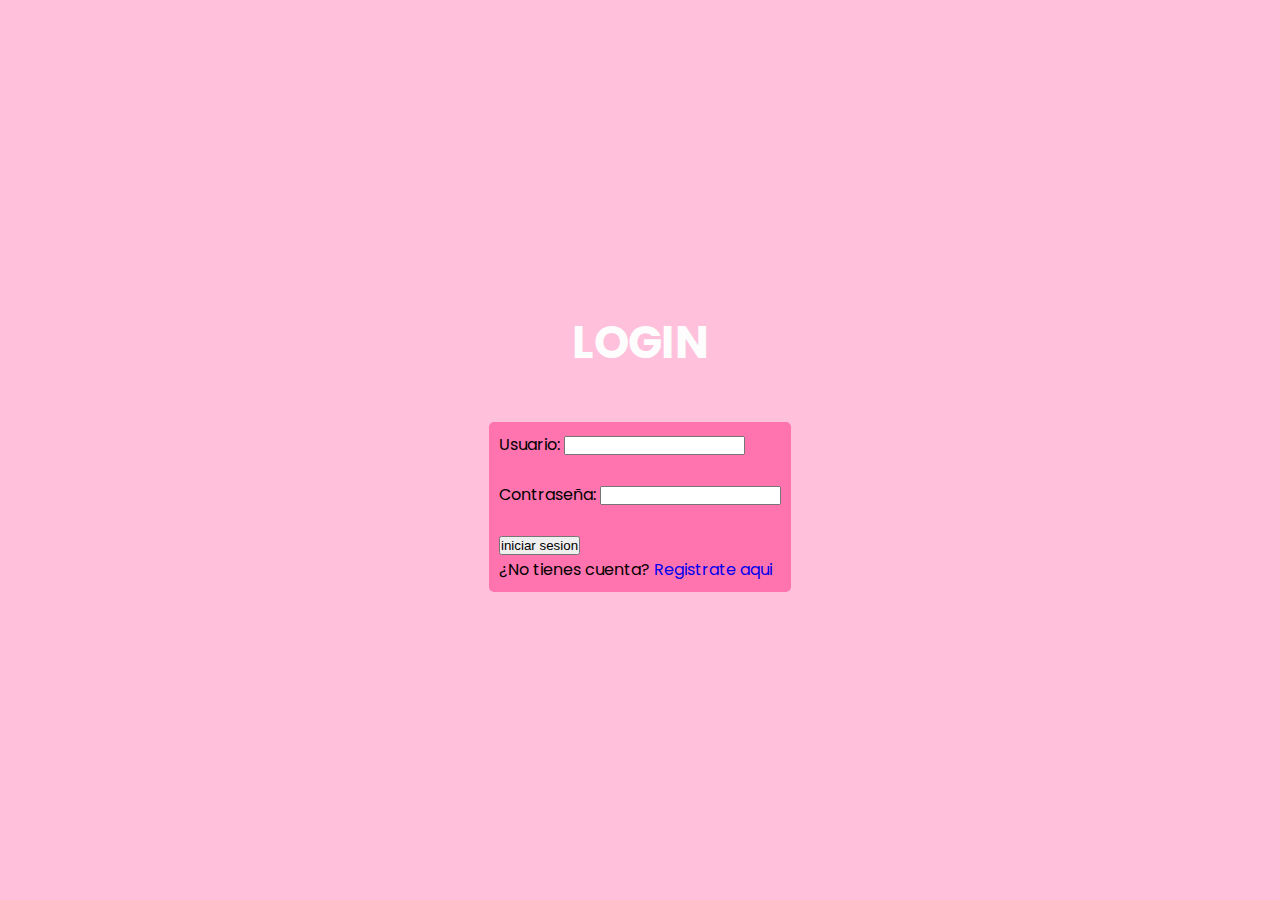
<file: login.html>
<!DOCTYPE html>
<html lang="es-VE">
<head>
    <meta charset="UTF-8">
    <meta http-equiv="X-UA-Compatible" content="IE=edge">
    <meta name="viewport" content="width=device-width, initial-scale=1.0">
    <title>Nevaditos Express</title>
    <link rel="stylesheet" href="style.css">
</head>
</html>
<body>
    <div class="container" id="login_body">
    <h1 class="title">Login</h1>
    <form action=""method="post" class="formulario">
        <label for="usuario">Usuario:</label>
        <input type="text" id="usuario"
        name="usuario" required><br><br>
        <label for="contraseña">Contraseña:</label>
        <input type="pasword" id="contraseña"
        name="contraseña" required><br><br>
        <input type="submit" value="iniciar sesion">
        <p>¿No tienes cuenta? <a href="registro.html">Registrate aqui</a></p>
    </form>
    
    </section> 
</body>
</file>
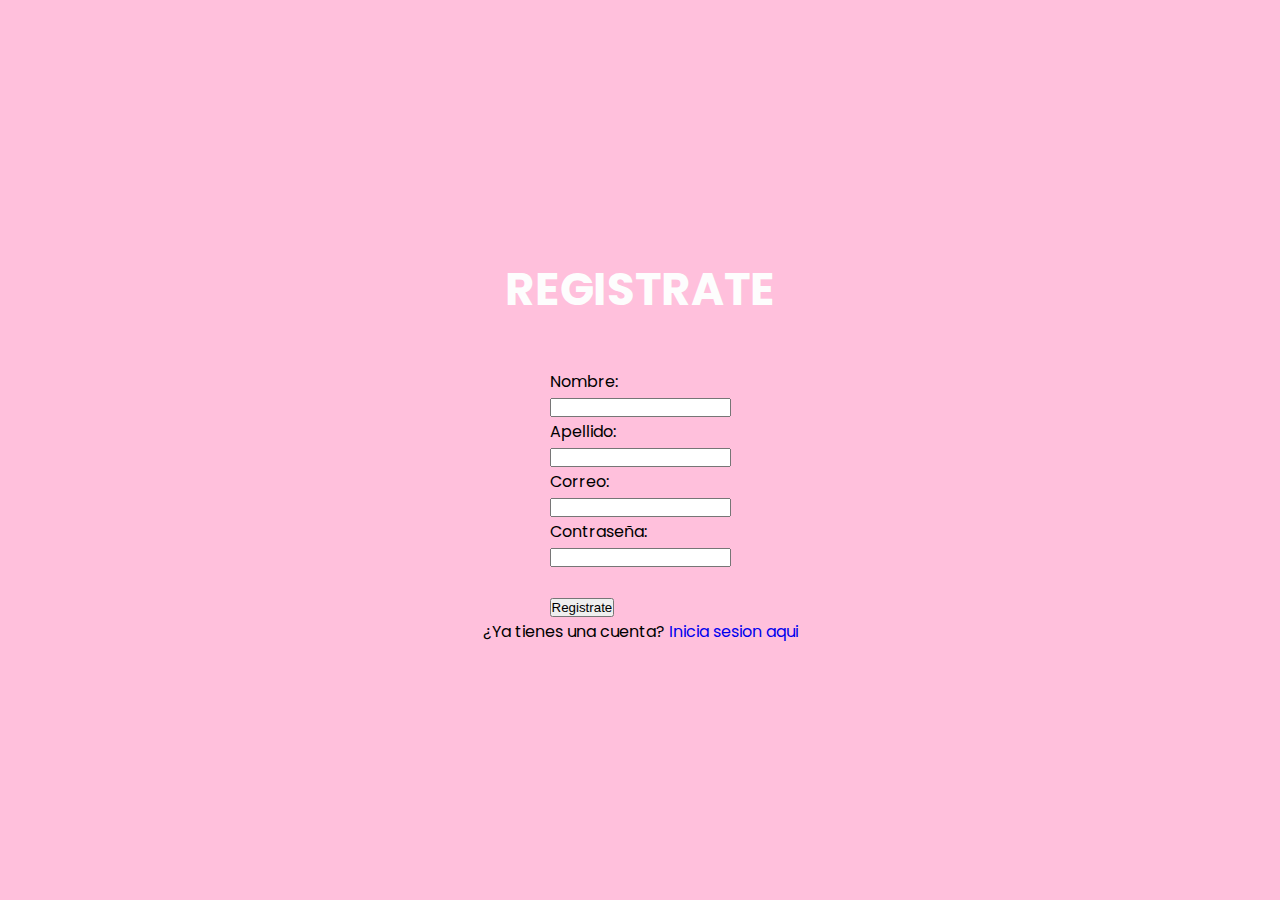
<file: registro.html>
<!DOCTYPE html>
<html lang="es-VE">
<head>
    <meta charset="UTF-8">
    <meta http-equiv="X-UA-Compatible" content="IE=edge">
    <meta name="viewport" content="width=device-width, initial-scale=1.0">
    <title>Nevaditos Express</title>
    <link rel="stylesheet" href="style.css">
</head>
</html>
<body>
    <div class="container" id="registro_body">
    <h1 class="title">Registrate</h1>
    <form action="procesar registro.php"
    method="post">
    <label for="nombre">Nombre:</label><br>
    <input type="text" id="name" name="nombre" required><br>
    <label for="apellido">Apellido:</label><br>
    <input type="text" id="apellido" name="apellido" required><br>
    <label for="correo">Correo:</label><br>
    <input type="email" id="correo" name="correo" required><br>
    <label for="contraseña">Contraseña:</label><br>
    <input type="password" id="contraseña" name="contraseña" required><br><br>
    <input type="submit" value="Registrate">
</form>
<p>¿Ya tienes una cuenta? <a href="login.html" >Inicia sesion aqui </a></p>
    </div>
</body>
</file>
<file: style.css>
@import url('https://fonts.googleapis.com/css2?family=Poppins:wght@400;500;600;700;800&display=swap');

* {
    margin: 0;
    padding: 0;
    box-sizing: border-box;
    text-decoration: none;
}

body {
     font-family: "Poppins", sans-serif;
    background-color: #ffc0dc;
}

header {
    background-image: url();
    background-position: center center;
    background-repeat: no-repeat;
    background-size: cover;
}

.container {
    max-width: 1200px;
    margin: 0 auto;
}

.menu {
    background-color: #f773ae;
    height: 70px;
    position: absolute;
    top: 20px;
    left: 0;
    right: 0;
    display: flex;
    align-items: center;
    justify-content: space-between;
    z-index: 1000;
}

.logo {
    width: 110px;
}

.menu .navbar ul {
    list-style: none;
}

.menu .navbar ul li {
    position: relative;
    float: left;
}

.menu .navbar ul li a {
    font-size: 18px;
    padding: 20px;
    color: #FDFDFD;
    display: block;
    text-transform: uppercase;
}

.menu .navbar ul li a:hover {
    color: #ff1b82;
}

#menu {
    display: none;
}

.menu-icono {
    width: 25px;
}

.menu label {
    cursor: pointer;
    display: none;
}

.header-content {
    display: flex;
    align-items: center;
    padding: 20px 0 20px 0;
}

.header-txt {
    width: 100%;
    padding-right: 25px;
}

.header-txt h1 {
    text-align: center;
    font-size: 55px;
    line-height: 78px;
    font-weight: 800;
    color: #FDFDFD;
    margin-bottom: 25px;
}

.header-txt p {
    display: flex;
    text-align: center;
    justify-content: center;
    align-items: center;
    font-size: 18px;
    color: #00ff;

}
.header-txt-p {
    display: flex;
    text-align: center;
    justify-content: center;
    align-items: center;
    font-size: 18px;
    color: #00ff;
    padding-top: 60px;
}

.footer p {
    font-size: 18px;
    color: #ff1b82;
}

.product-menu {
    padding: 50px 0 150px 0;
}

.title {
    color: #FDFDFD;
    font-size: 45px;
    text-transform: uppercase;
    margin-bottom: 45px;
}

.product {
    display: flex;
    position: relative;
}

.menu-nav {
    display: flex;
    margin-bottom: 45px;
}

.tab {
    margin-right: 20px;
    text-align: center;
    padding: 10px 35px;
    border-radius: 25px;
    color: #FDFDFD;
    font-size: 16px;
    font-weight: 800;
    background-color: #6b6a6a; 
    cursor: pointer;
}

.tab.active {
    background: linear-gradient(90deg, #ff5aa4 0%, #ff1b82 100%);
    color: #FDFDFD;
}

.tab.active::after {
    content: "";
    position: absolute;
    width: 100%;
}

.tab-content.visible {
    display: initial;
}

.box-container-1,
.box-container-2,
.box-container-3 {
    display: grid;
    grid-template-columns: repeat(auto-fit, minmax(250px, 1fr));
    gap: 20px;
}

.box-1,
.box-2,
.box-3 {
    background-image: url();
    background-position: center center;
    background-repeat: no-repeat;
    background-size: cover;
    padding: 20px;
    border-radius: 5px;
    z-index: 1000;
    box-shadow: 0 5px 10px rgba(0, 0, 0, 0.2);
    display: none;
}

.box-1:nth-child(1),
.box-1:nth-child(2),
.box-1:nth-child(3),
.box-1:nth-child(4) {
    display: inline-block;
}

.box-2:nth-child(1),
.box-2:nth-child(2),
.box-2:nth-child(3),
.box-2:nth-child(4),
.box-2:nth-child(5) {
    display: inline-block;
}

.box-3:nth-child(1),
.box-3:nth-child(2),
.box-3:nth-child(3),
.box-3:nth-child(4) {
    display: inline-block;
}

.image {
    margin-bottom: 20px;
    text-align: center;
}

.image img {
    width: 250px;
}

.content h3 {
    font-size: 20px;
    color: #ff1b82;
}

.content p {
    font-size: 15px;
    color: #FDFDFD;
    line-height: 2;
    font-size: 15px;
    padding: 15px 0;
}

.btn {
    display: inline-block;
    padding: 10px 30px;
    border: 1px solid #6b6a6a;
    color: #6b6a6a;
    font-size: 16px;
}

.btn.hover {
    background-color: rgb(240, 5, 103);
    border-color: rgb(240, 5, 103);
    color: #FDFDFD;
}

.icons {
    display: flex;
    align-items: center;
    justify-content: space-between;
    margin-top: 20px;
    padding-top: 15px;
    border-top: 1px solid #ff1b82;
}

.price {
    font-size: 14px;
    color: #ff1b82;
}

.footer {
    padding: 150px 0 100px 0; 
    display: flex;
}

.logo-2 {
    width: 100px;
}

.links ul li a {
    color: #FDFDFD;
    text-transform: uppercase;
    margin-bottom: 25px;
}

.socials {
    display: flex;
    flex-direction: column;
}

.social {
    margin: 0 10px;
    height: 40px;
    width: 40px;
    border: 1px solid #ff1b82;
    border-radius: 50%;
    display: inline-flex;
}
.social div {
    display: inline-flex;
}
.social:hover {
    background-color: #ff1b82;
}

.social img {
    display: inline-flex;
    margin: 8px 0 0 10px;
} 

.contacto {
    color: #FDFDFD;
    text-transform: uppercase;
    margin-bottom: 25px;
} 
#contacto {
    margin-left: 5px;
}

#login_body {
    display: flex;
    flex-direction: column;
    align-items: center;
    justify-content: center;
    height: 100vh;
    background-color: #ffc0dc;
}

#registro_body {
    display: flex;
    flex-direction: column;
    align-items: center;
    justify-content: center;
    height: 100vh;
    background-color: #ffc0dc;
}

@media(max-width: 991px ) {
    
    .menu {
        padding: 20px;
    }

    .menu label {
        display: initial;
    }

    .menu .navbar {
        position: absolute;
        top: 100%;
        left: 0;
        right: 0;
        background-color: #ff5aa4;
       display: none;
    }

    .menu .navbar ul li {
        width: 100%;

    }

    .menu .navbar ul li a:hover {
        color: #6b6a6a;
    }

    #menu:checked ~ .navbar {
        display: initial;
    }

    .header-content {
        flex-direction: column;
        padding: 100px 30px 30px 30px;
    }

    .header-txt {
        width: 100%;
        padding: 0;
        text-align: center;
    }

    .header-txt h1 {
        font-size: 40px;
    }

    .header-img {
        width: 100%;
        margin: 45px;
    }

    .product-menu {
        padding: 30px;
    }

    .title {
        margin-bottom: 20px;
    }

    .menu-nav {
        flex-direction: column;
        align-items: center;
    }

    .tab {
        margin-bottom: 25px;
    }

    .box-container {
        grid-template-columns: 1fr;
    }

    .box .image {
        height: 200px;
    }

    .socials { 
        justify-content: center;
    }

    .social img {
        margin: 8px 0 0 0;
    }

    .footer {
        padding: 30px;
        flex-direction: column;
        align-items: center;
        text-align: center;
    }

    .links h4 {
        margin: 25px o 10px 0;
    }


}

.formulario {
    background-color: #ff73ae;
    border-radius: 5px;
    padding: 10px;
}
</file>
